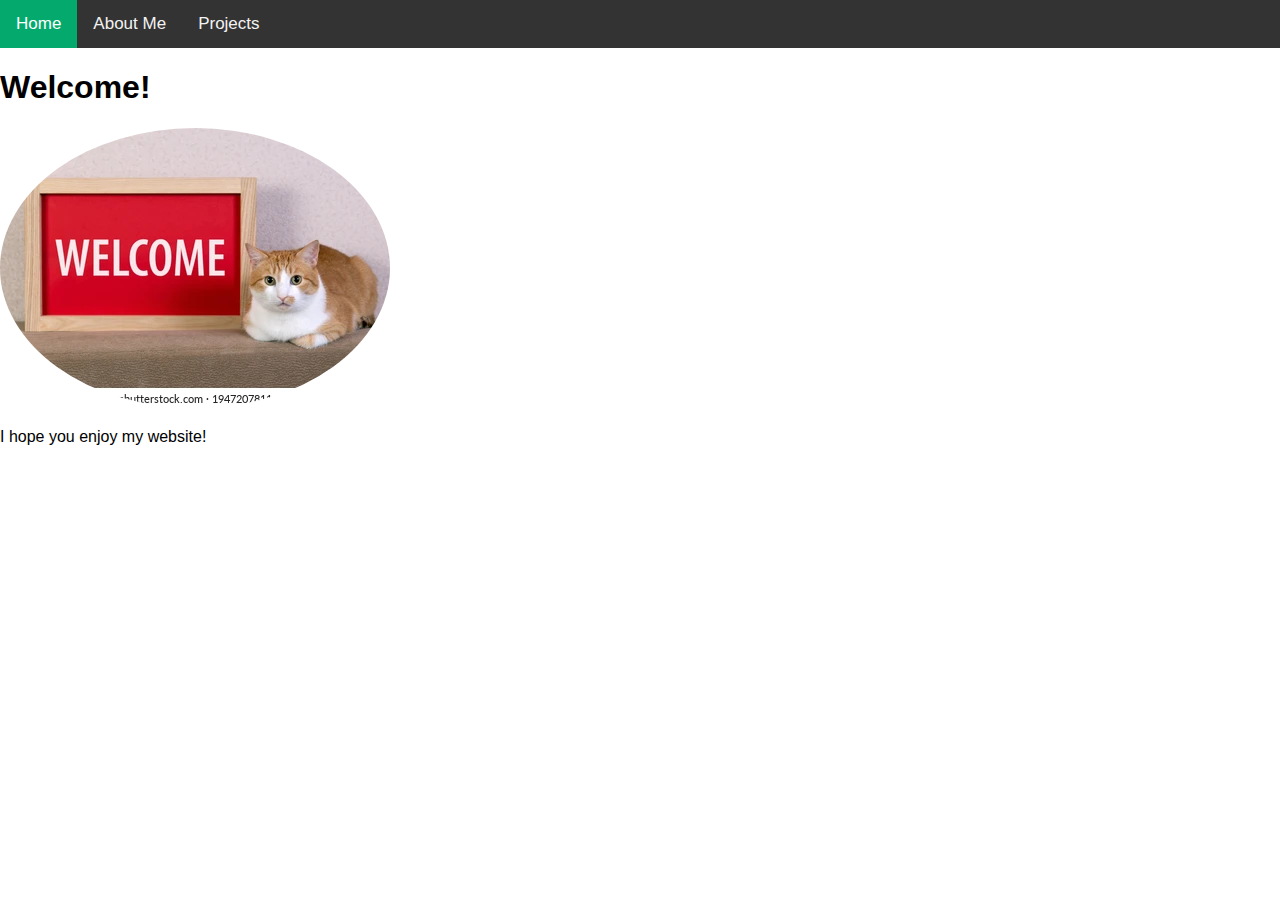
<file: index.html>
<!DOCTYPE html>
<html lang="en">
  <head>
    <title>Welcome!</title>
    <link rel="stylesheet" href="style.css">
    <div class= "topnav">
    	<a class="active" href="#home">Home</a>
    	<a href="aboutme.html">About Me</a>
    	<a href="#about">Projects</a>
    </div>
  </head>
  <body>

    <h1>Welcome!</h1>
    <img src = "cw.png">
    <p>I hope you enjoy my website!</p>
  </body>
</html>
</file>
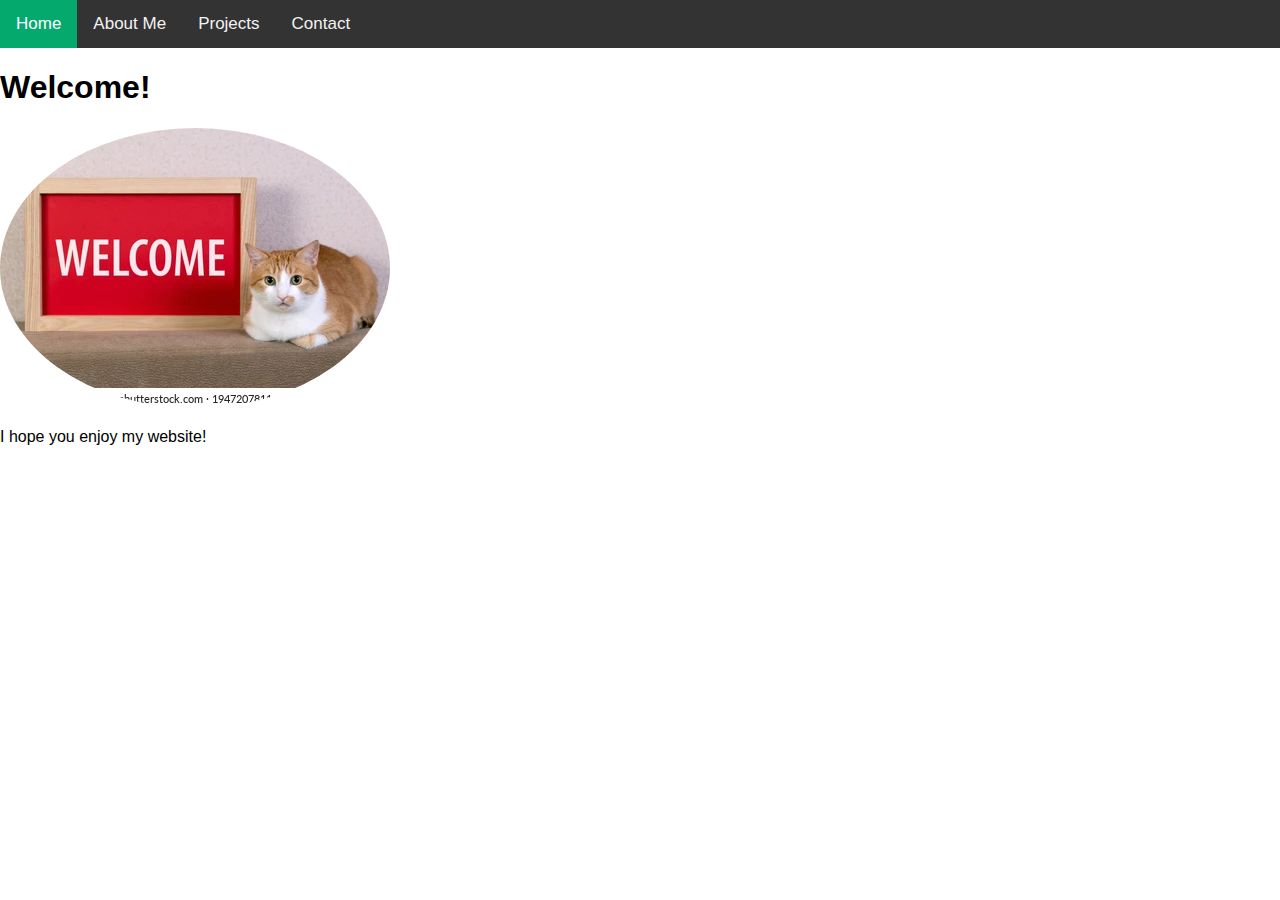
<file: Index.html>
<!DOCTYPE html>
<html lang="en">
  <head>
    <title>Welcome!</title>
    <link rel="stylesheet" href="style.css">
    <div class= "topnav">
    	<a class="active" href="#home">Home</a>
    	<a href="aboutme.html">About Me</a>
    	<a href="#about">Projects</a>
    	<a href="#contact">Contact</a>
    </div>
  </head>
  <body>

    <h1>Welcome!</h1>
    <img src = "cw.png">
    <p>I hope you enjoy my website!</p>
  </body>
</html>
</file>
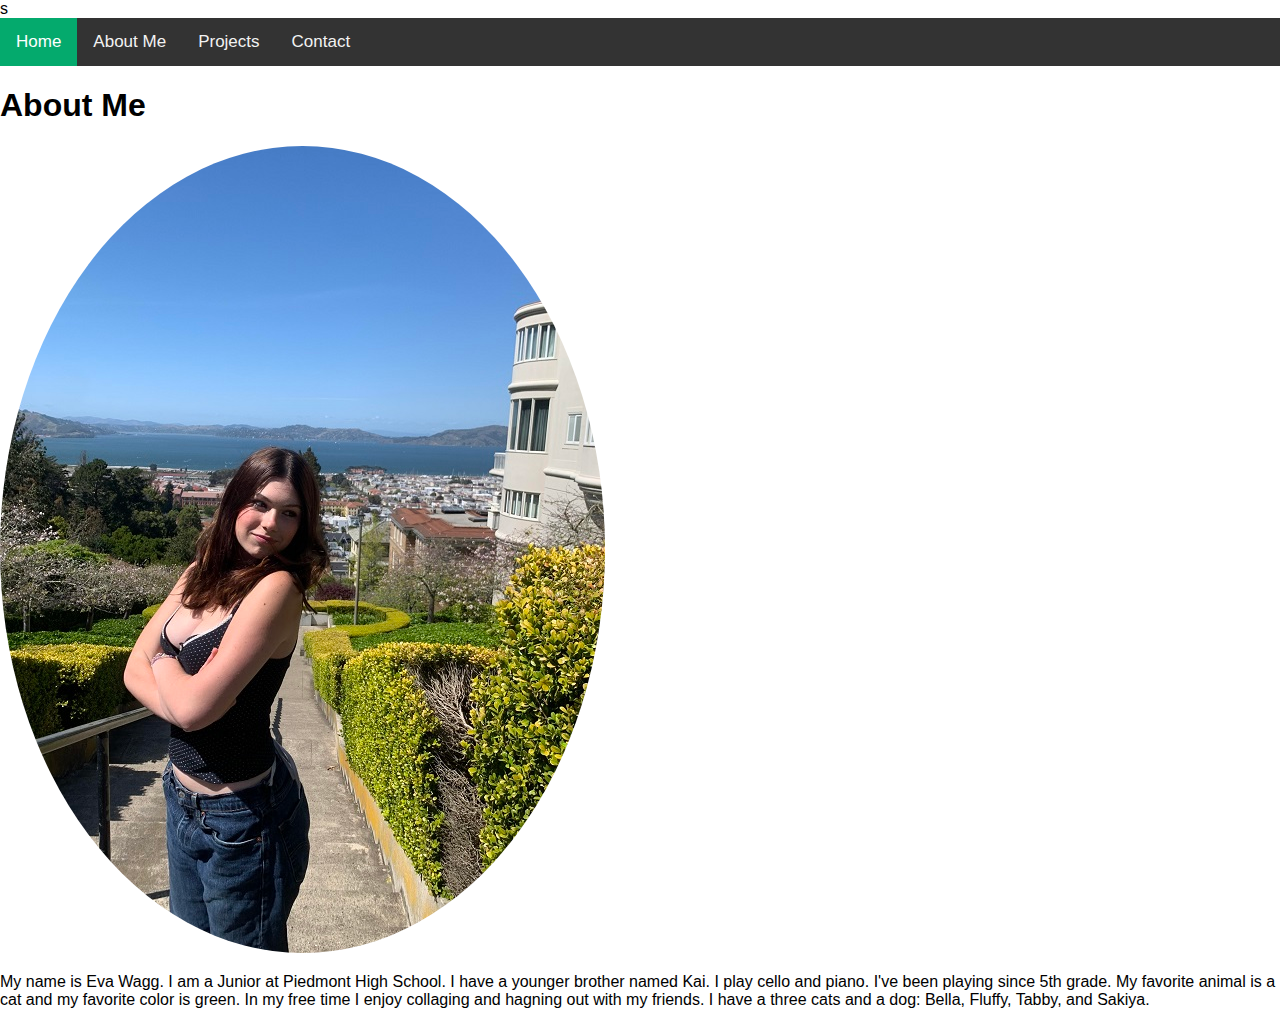
<file: About me.html>
<!DOCTYPE html>s
<html lang="en">
  <head>
    <title>About Me</title>
    <link rel="stylesheet" href="style.css">
     <div class= "topnav">
    	<a class="active" href="index.html">Home</a>
    	<a href="aboutme.html">About Me</a>
    	<a href="#about">Projects</a>
    	<a href="#contact">Contact</a>
    </div>
  </head>
  <body>
    <h1>About Me</h1>
    <img src = "eva.png">
    <p>My name is Eva Wagg. I am a Junior at Piedmont High School. I have a younger brother named Kai. I play cello and piano. I've been playing since 5th grade. My favorite animal is a cat and my favorite color is green. In my free time I enjoy collaging and hagning out with my friends. I have a three cats and a dog: Bella, Fluffy, Tabby, and Sakiya.  </p>	
  </body>
</html>
</file>
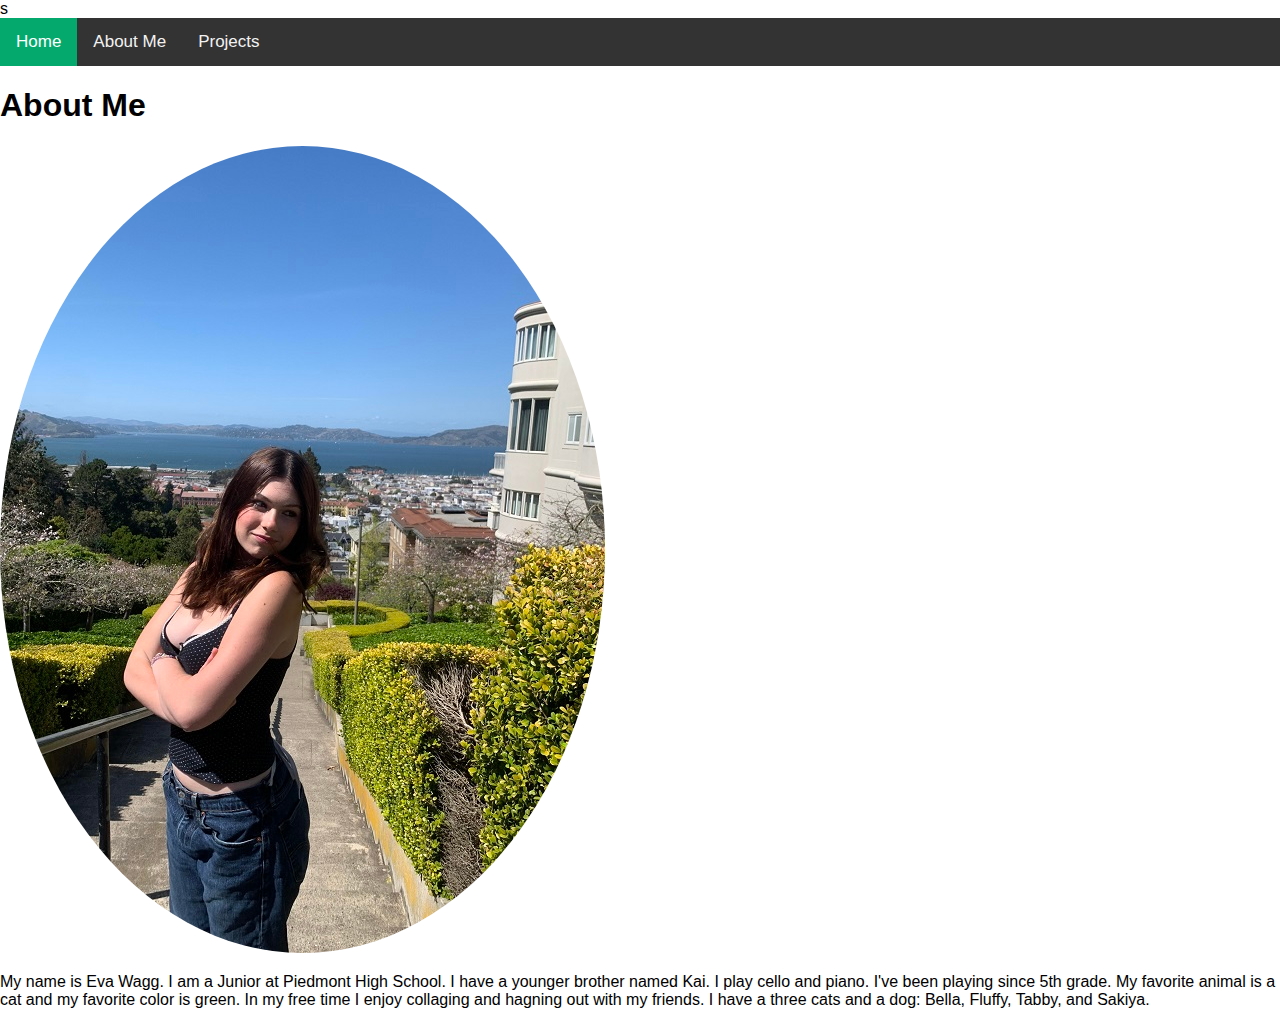
<file: aboutme.html>
<!DOCTYPE html>s
<html lang="en">
  <head>
    <title>About Me</title>
    <link rel="stylesheet" href="style.css">
     <div class= "topnav">
    	<a class="active" href="index.html">Home</a>
    	<a href="aboutme.html">About Me</a>
    	<a href="projects.html">Projects</a>
    </div>
  </head>
  <body>
    <h1>About Me</h1>
    <img src = "eva.png">
    <p>My name is Eva Wagg. I am a Junior at Piedmont High School. I have a younger brother named Kai. I play cello and piano. I've been playing since 5th grade. My favorite animal is a cat and my favorite color is green. In my free time I enjoy collaging and hagning out with my friends. I have a three cats and a dog: Bella, Fluffy, Tabby, and Sakiya.  </p>	
  </body>
</html>
</file>
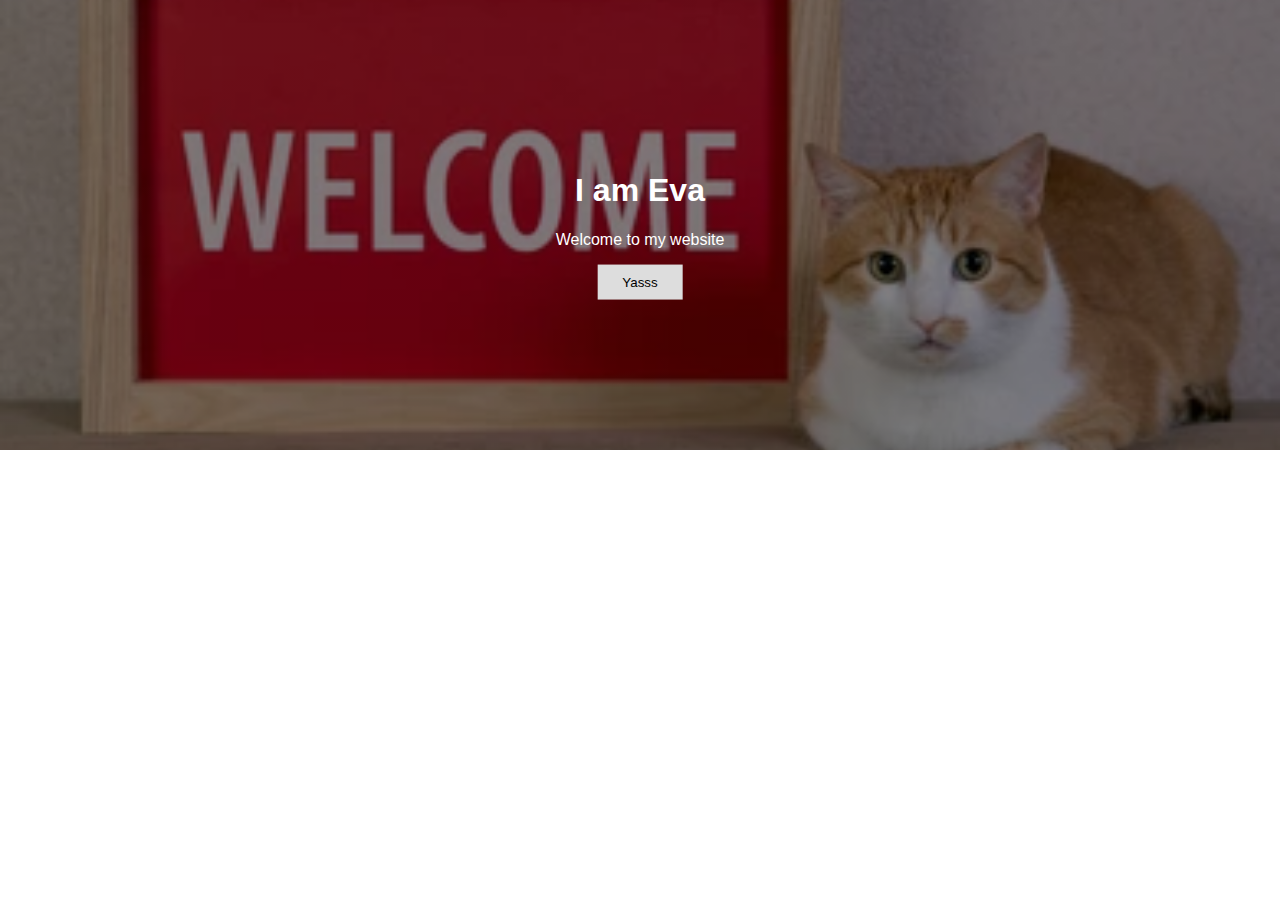
<file: blurred.html>
<!DOCTYPE html>
<html lang="en">
  <head>
    <title>Welcome!</title>
    <link rel="stylesheet" href="style.css">
    <div class="hero-image">
  <div class="hero-text">
    <h1>I am Eva</h1>
    <p>Welcome to my website</p>
    <button>Yasss</button>
  </div>
</div>
</head>
</html>
</file>
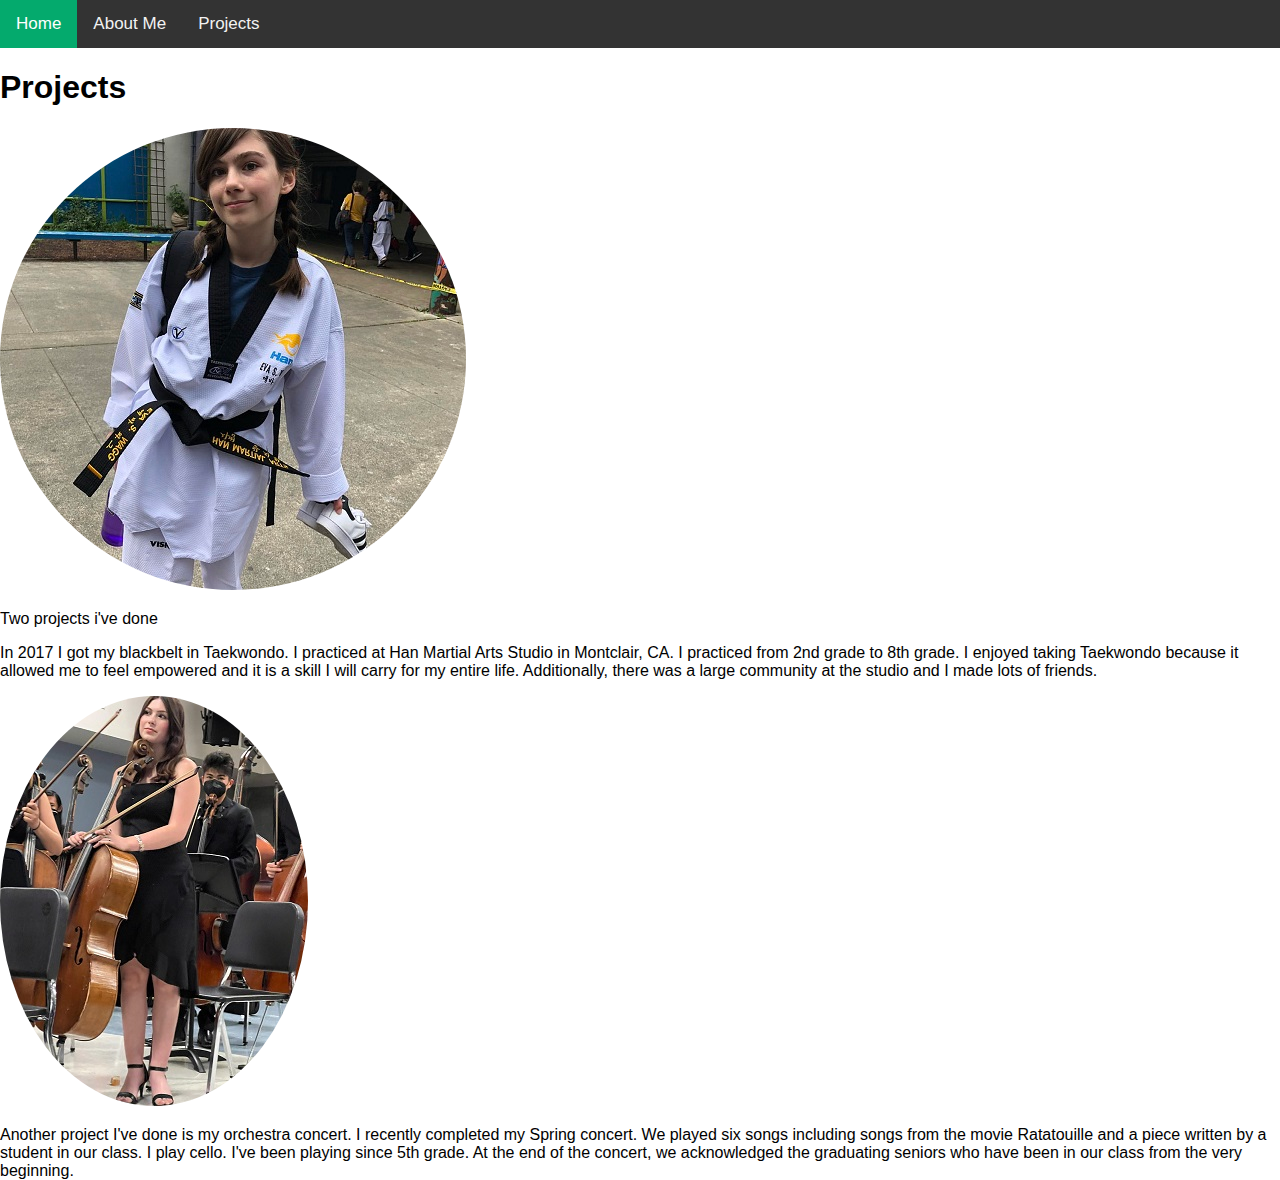
<file: projects.html>
<!DOCTYPE html>
<html lang="en">
  <head>
    <title>Projects</title>
    <link rel="stylesheet" href="style.css">
    <div class= "topnav">
    	<a class="active" href="#home">Home</a>
    	<a href="aboutme.html">About Me</a>
    	<a href=projects.html">Projects</a>
    </div>
  </head>
  <body>

    <h1>Projects</h1>
    <img src = "blackbelt.png">
    <p>Two projects i've done</p>
    <p>In 2017 I got my blackbelt in Taekwondo. I practiced at Han Martial Arts Studio in Montclair, CA. I practiced from 2nd grade to 8th grade. I enjoyed taking Taekwondo because it allowed me to feel empowered and it is a skill I will carry for my entire life. Additionally, there was a large community at the studio and I made lots of friends.</p>
     <img src = "cello.png">
     <p>Another project I've done is my orchestra concert. I recently completed my Spring concert. We played six songs including songs from the movie Ratatouille and a piece written by a student in our class. I play cello. I've been playing since 5th grade. At the end of the concert, we acknowledged the graduating seniors who have been in our class from the very beginning. </p>

  </body>
</html>
</file>
<file: style.css>
/* Add a black background color to the top navigation */
.topnav {
  background-color: #333;
  overflow: hidden;
}

/* Style the links inside the navigation bar */
.topnav a {
  float: left;
  color: #f2f2f2;
  text-align: center;
  padding: 14px 16px;
  text-decoration: none;
  font-size: 17px;
}

/* Change the color of links on hover */
.topnav a:hover {
  background-color: #ddd;
  color: black;
}

/* Add a color to the active/current link */
.topnav a.active {
  background-color: #04AA6D;
  color: white;
}

img {
  border-radius: 50%;
}
body, html {
  height: 100%;
  margin: 0;
  font-family: Arial, Helvetica, sans-serif;
}

.hero-image {
  background-image: linear-gradient(rgba(0, 0, 0, 0.5), rgba(0, 0, 0, 0.5)), url("cw.png");
  height: 50%;
  background-position: center;
  background-repeat: no-repeat;
  background-size: cover;
  position: relative;
}

.hero-text {
  text-align: center;
  position: absolute;
  top: 50%;
  left: 50%;
  transform: translate(-50%, -50%);
  color: white;
}

.hero-text button {
  border: none;
  outline: 0;
  display: inline-block;
  padding: 10px 25px;
  color: black;
  background-color: #ddd;
  text-align: center;
  cursor: pointer;
}

.hero-text button:hover {
  background-color: #555;
  color: white;
}
</file>
